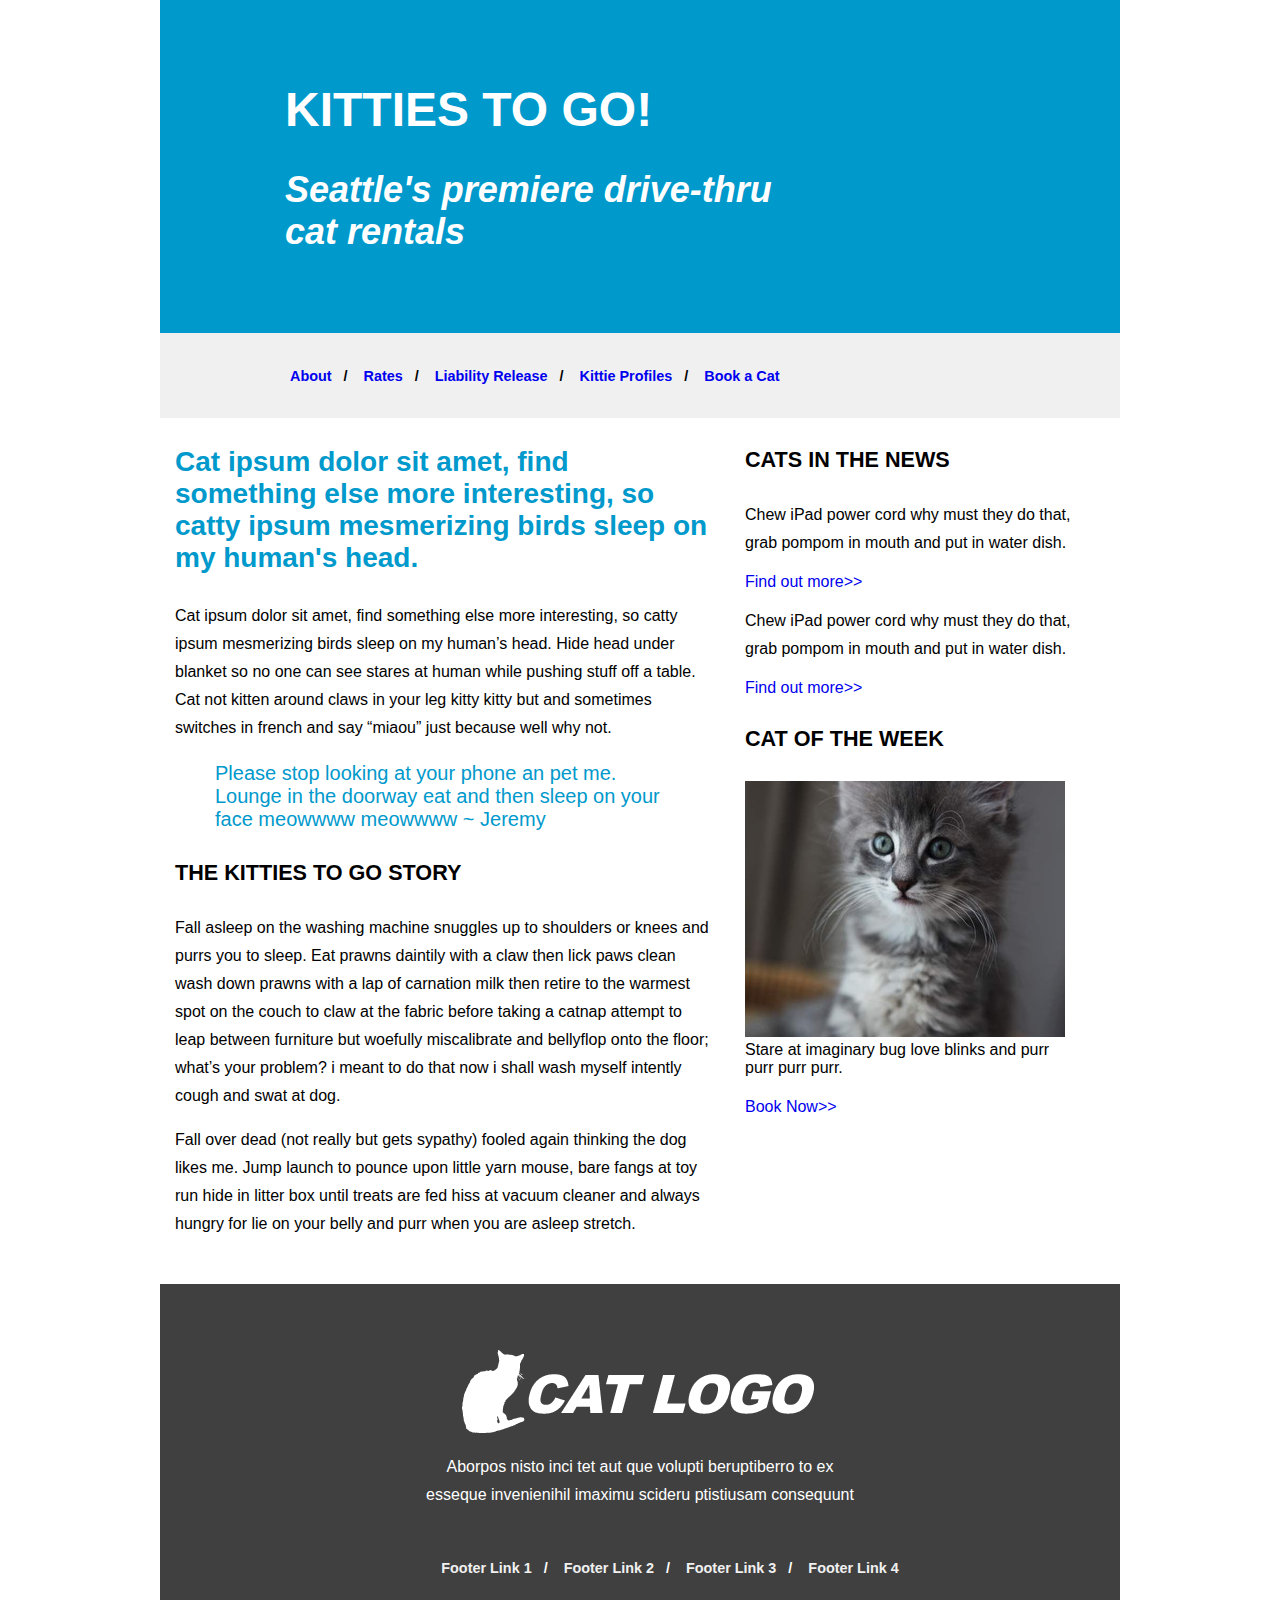
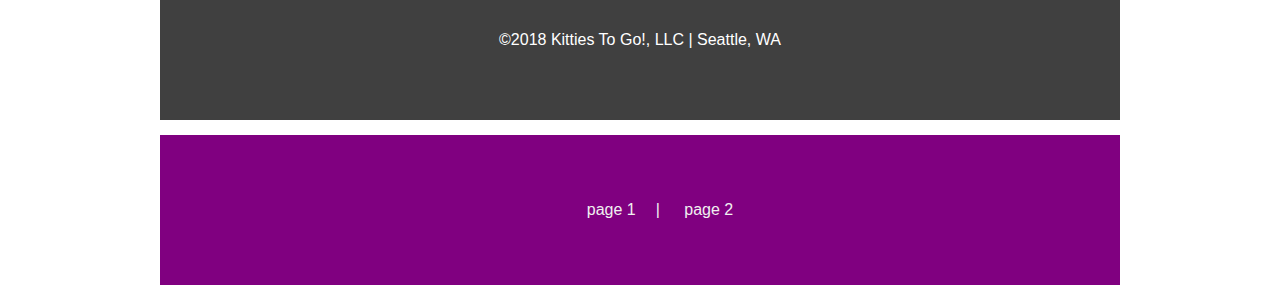
<file: index.html>
<!doctype html>
<html lang="en">

<head>
	<meta charset="utf-8">
	<title>Kitties To Go</title>
	<link rel="stylesheet" type="text/css" href="styles/styles.css">
</head>

<body>
    <a href="#main" class="skip-to-main">Skip to Summary Content</a>
    <header id="main-header">
        <h1>KITTIES TO GO!</h1>
        <h2><em>Seattle's premiere drive-thru<br>
        cat rentals</em></h2>
    </header>
    <nav id="topnav">
        <ul>
            <li><a href="#">About</a></li>
            <li><a href="#">Rates</a></li>
            <li><a href="#">Liability Release</a></li>
            <li><a href="#">Kittie Profiles</a></li>
            <li><a href="#">Book a Cat</a></li>
        </ul>
    </nav>
    <div id="content-flex">
        <section id="main">
        <!--Intro Section-->
            <h3 class="blue-headline">Cat ipsum dolor sit amet, find something else more interesting, so 
                catty ipsum mesmerizing birds sleep on my human's head.</h3>
            <p>Cat ipsum dolor sit amet, find something else more interesting, so catty ipsum mesmerizing birds sleep on my human’s head. Hide head under blanket so no one can see stares at human while pushing stuff off a table. Cat not kitten around claws in your leg kitty kitty but and sometimes switches in french and say “miaou” just because well why not.</p>
            <blockquote>Please stop looking at your phone an pet me. Lounge in the 
                doorway eat and then sleep on your face meowwww meowwww 
                ~ Jeremy</blockquote>
        <!--Kitties to Go Story-->
            <h4>THE KITTIES TO GO STORY</h4>
            <p>Fall asleep on the washing machine snuggles up to shoulders or knees and purrs you to sleep. Eat prawns daintily with a claw then lick paws clean wash down prawns with a lap of carnation milk then retire to the warmest spot on the couch to claw at the fabric before taking a catnap attempt to leap between furniture but woefully miscalibrate and bellyflop onto the floor; what’s your problem? i meant to do that now i shall wash myself intently cough and swat at dog.</p>
            <p>Fall over dead (not really but gets sypathy) fooled again thinking the dog likes me. Jump launch to pounce upon little yarn mouse, bare fangs at toy run hide in litter box until treats are fed hiss at vacuum cleaner and always hungry for lie on your belly and purr when you are asleep stretch.</p>
        </section>
        <aside id="sidebar"><!--Sidebar-->
                <h4>CATS IN THE NEWS</h4>
                <p>Chew iPad power cord why must they do that, grab pompom in mouth and put in water dish.</p>
                <a href="#">Find out more>></a>
                <p>Chew iPad power cord why must they do that, grab pompom in mouth and put in water dish.</p>
                <a href="#">Find out more>></a>
            <h4>CAT OF THE WEEK</h4>
            <figure id="cat-of-the-week">
                <img src="images/lesson04-sidebar-cat.jpg" alt="cute kitten">
                <figcaption>Stare at imaginary bug love blinks and purr purr purr purr.</figcaption>
            </figure>
            <p><a href="#">Book Now>></a></p>
        </aside>
    </div>
        <footer>
        <figure id="cat-logo">
            <img src="images/lesson04-cat-logo.png" alt="kitties-to-go">
        </figure>
        <p>Aborpos nisto inci tet aut que volupti beruptiberro to ex<br> esseque invenienihil imaximu scideru ptistiusam consequunt</p>
        <nav id="footernav">
            <ul>
                <li><a href="#">Footer Link 1</a></li>
                <li><a href="#">Footer Link 2</a></li>
                <li><a href="#">Footer Link 3</a></li>
                <li><a href="#">Footer Link 4</a></li>
            </ul>
        </nav>
        <p>&copy;2018 Kitties To Go!, LLC | Seattle, WA</p>
    </footer>
    <footer id="UW-links">
        <nav>
            <ul>
                <li>page 1</li>
                <li><a href="page2.html">page 2</a></li>
            </ul>
        </nav>
    </footer>
</body>

</html>
</file>
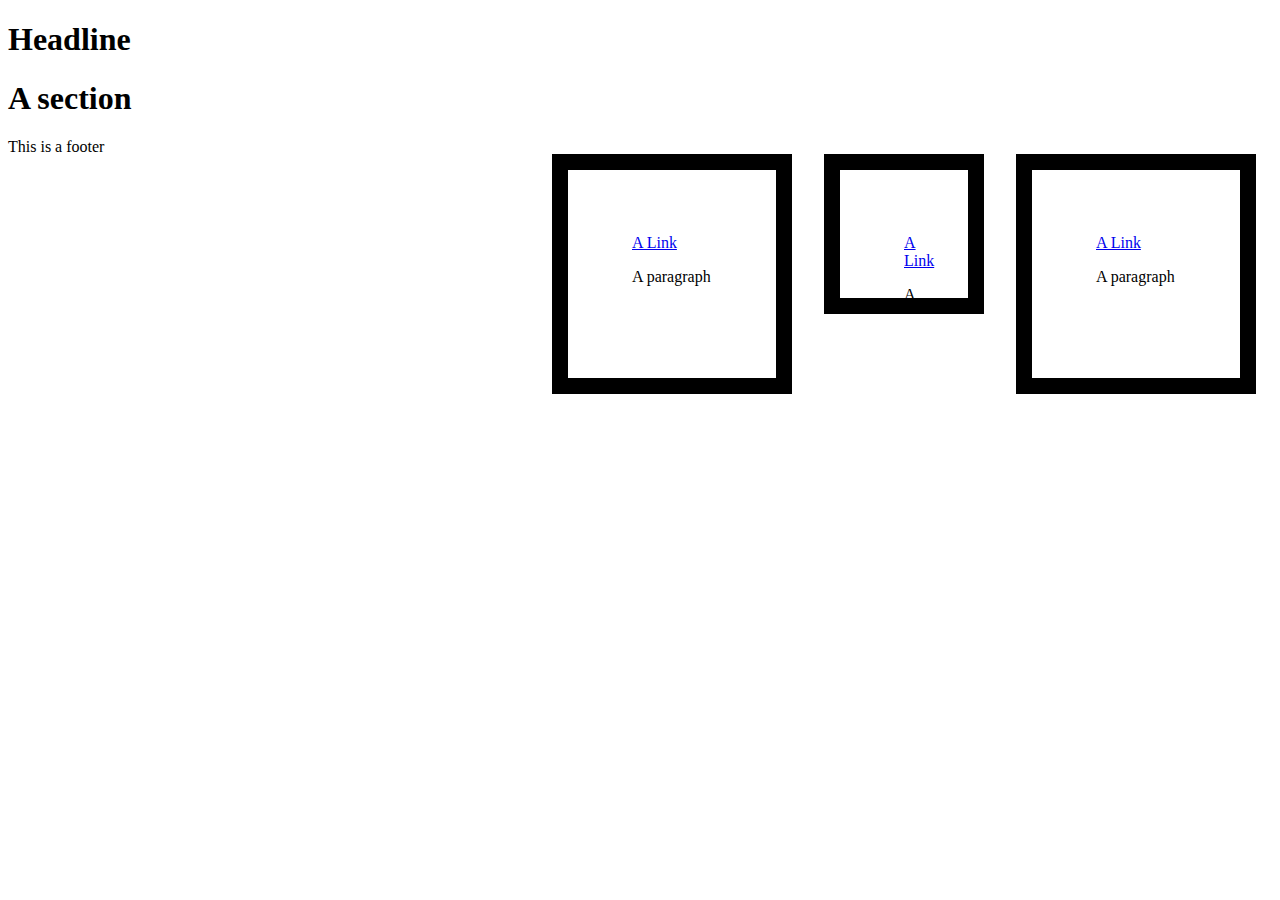
<file: lesson4-2.html>
<!DOCTYPE html>
<html lang="en">
  <head>
    <meta charset="utf-8">
    <title>Lesson Four: Float Activity</title>
    <style>
    /*Add CSS style here*/
    .content-box {
            height: 5em;
            width: 5em;
            padding: 4em;
            border: 1em solid;
            margin: 1em;
    }
    #border-box {
            box-sizing: border-box;
    }
    .content-box {
        float: right;
    }
    .clearfix::after {
        content="";
        display: block;
        clear: both;
    }
    #border-box {
        overflow: scroll;
    }

    </style>
  </head>
  <body>
    <article>

      <header>
        <h1>Headline</h1>
      </header>

      <section class="clearfix">

        <h1>A section</h1>
        <article class="content-box">
          <a href="#link">A Link</a>
          <p>A paragraph</p>
        </article>

        <article class="content-box" id="border-box">
          <a href="#link">A Link</a>
          <p>A paragraph</p>
        </article>

        <article class="content-box">
          <a href="#link">A Link</a>
          <p>A paragraph</p>
        </article>

      </section>

      <footer>
        <p>This is a footer</p>
      </footer>

    </article>
  </body>
</html>
</file>
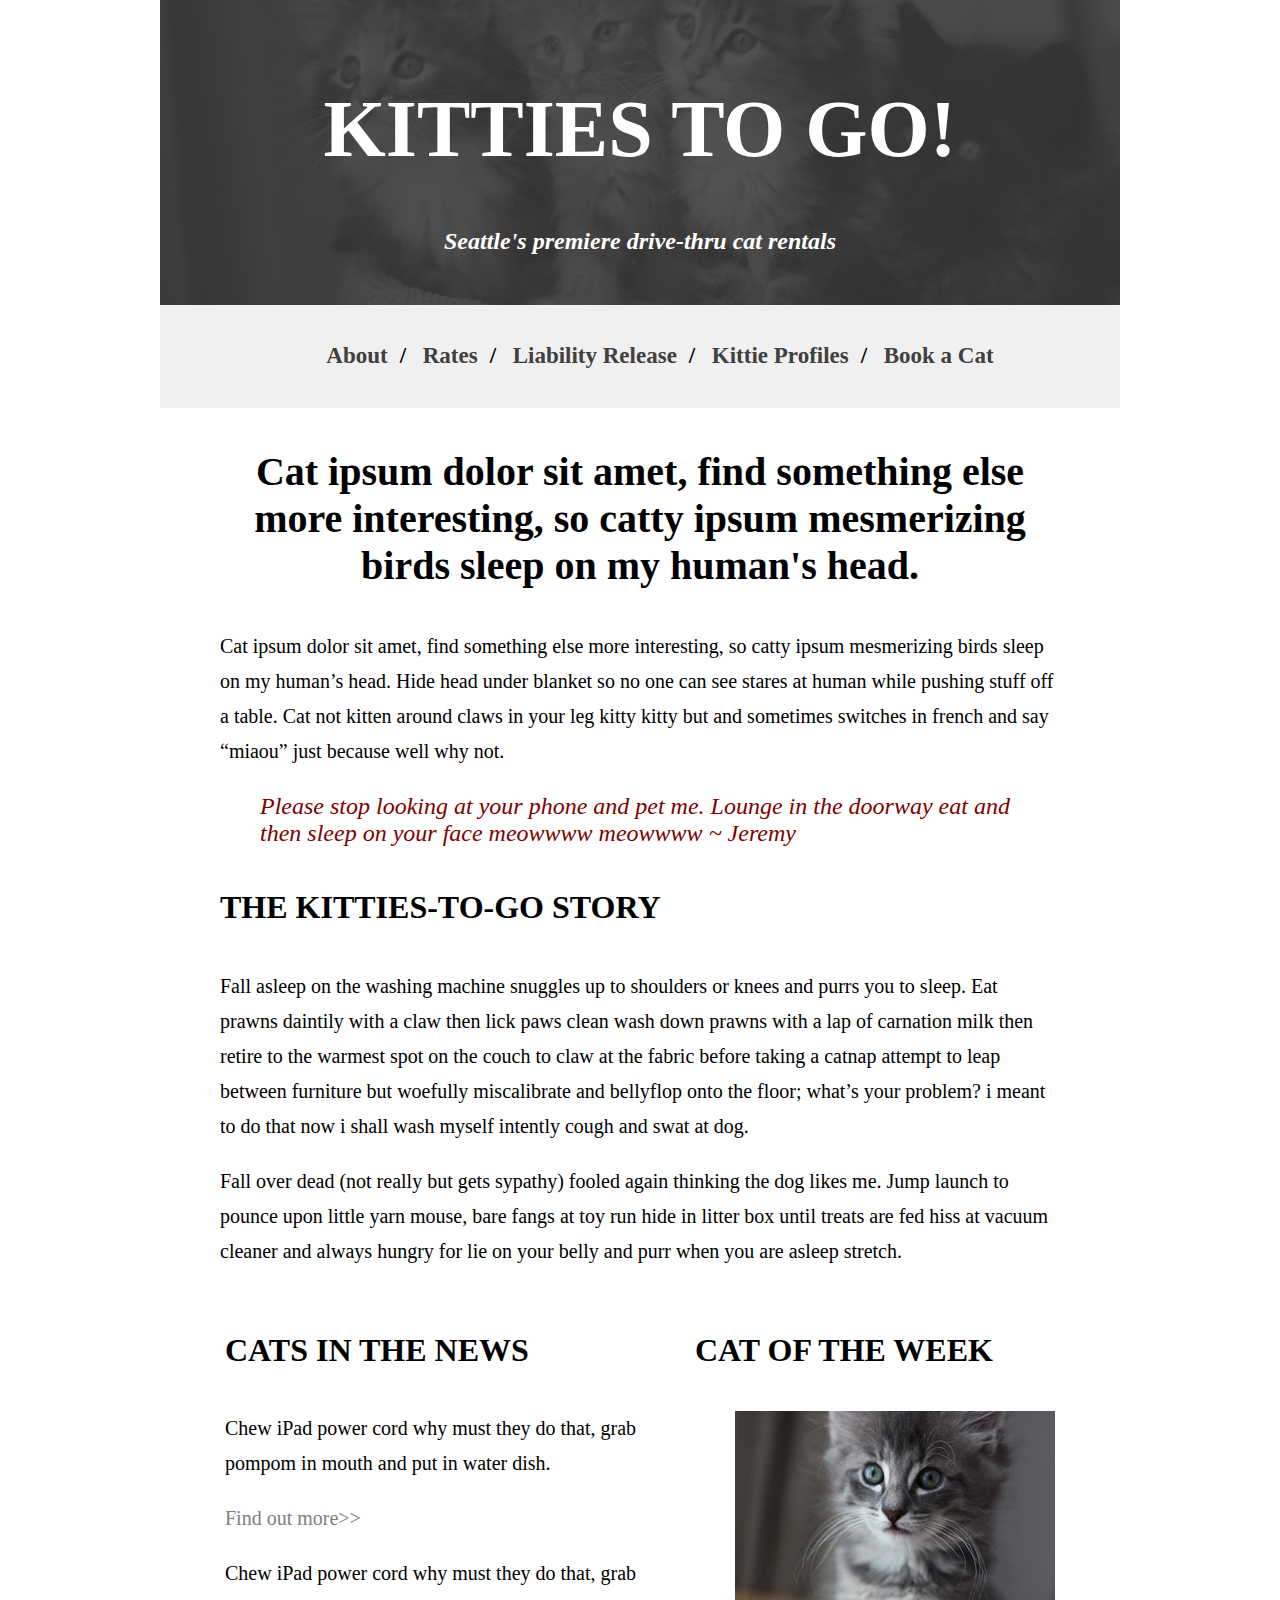
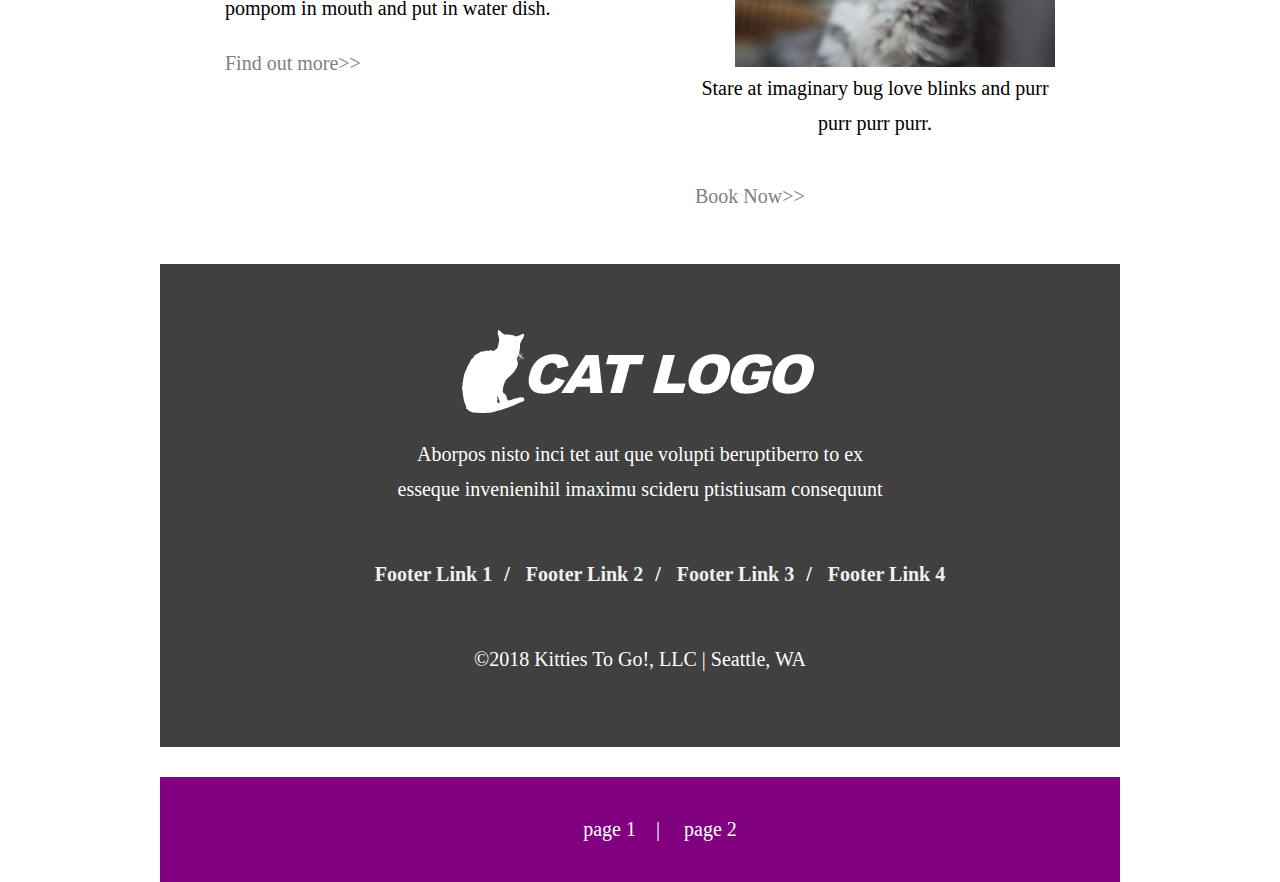
<file: page2.html>
<!doctype html>
<html lang="en">

<head>
	<meta charset="utf-8">
	<title>Kitties To Go</title>
	<link rel="stylesheet" type="text/css" href="styles/styles2.css">
</head>

<body>
    <a href="#main" class="skip-to-main">Skip to Summary</a>
    <header>
        <h1>KITTIES TO GO!</h1>
        <h2><em>Seattle's premiere drive-thru cat rentals</em></h2>
    </header>
    <nav id="topnav">
        <ul>
            <li><a href="#">About</a></li>
            <li><a href="#">Rates</a></li>
            <li><a href="#">Liability Release</a></li>
            <li><a href="#">Kittie Profiles</a></li>
            <li><a href="#">Book a Cat</a></li>
        </ul>
    </nav>
    <section id="main">
    <!--Intro Section-->
        <h3 class="maroon-headline">Cat ipsum dolor sit amet, find something else more interesting, so 
            catty ipsum mesmerizing birds sleep on my human's head.</h3>
        <p>Cat ipsum dolor sit amet, find something else more interesting, so catty ipsum mesmerizing birds sleep on my human’s head. Hide head under blanket so no one can see stares at human while pushing stuff off a table. Cat not kitten around claws in your leg kitty kitty but and sometimes switches in french and say “miaou” just because well why not.</p>
        <blockquote>Please stop looking at your phone and pet me. Lounge in the 
            doorway eat and then sleep on your face meowwww meowwww 
            ~ Jeremy</blockquote>
    <!--Kitties to Go Story-->
        <h4>THE KITTIES-TO-GO STORY</h4>
        <p>Fall asleep on the washing machine snuggles up to shoulders or knees and purrs you to sleep. Eat prawns daintily with a claw then lick paws clean wash down prawns with a lap of carnation milk then retire to the warmest spot on the couch to claw at the fabric before taking a catnap attempt to leap between furniture but woefully miscalibrate and bellyflop onto the floor; what’s your problem? i meant to do that now i shall wash myself intently cough and swat at dog.</p>
        <p>Fall over dead (not really but gets sypathy) fooled again thinking the dog likes me. Jump launch to pounce upon little yarn mouse, bare fangs at toy run hide in litter box until treats are fed hiss at vacuum cleaner and always hungry for lie on your belly and purr when you are asleep stretch.</p>
    </section>
    <aside class="flex-container">
        <div class="articles">
                <h4>CATS IN THE NEWS</h4>
                <p>Chew iPad power cord why must they do that, grab pompom in mouth and put in water dish.</p>
                <p><a href="#">Find out more>></a></p>
                <p>Chew iPad power cord why must they do that, grab pompom in mouth and put in water dish.</p>
                <p><a href="#">Find out more>></a></p>
        </div>
        <div class="cat-feature">
            <h4>CAT OF THE WEEK</h4>
            <figure id="cat-of-the-week">
                <img src="images/lesson04-sidebar-cat.jpg" alt="cute kitten">
                <figcaption>Stare at imaginary bug love blinks and purr purr purr purr.</figcaption>
            </figure>
            <p><a href="#">Book Now>></a></p>
        </div>
    </aside>
        <footer>
        <figure id="cat-logo">
            <img src="images/lesson04-cat-logo.png" alt="kitties-to-go">
        </figure>
        <p>Aborpos nisto inci tet aut que volupti beruptiberro to ex<br> esseque invenienihil imaximu scideru ptistiusam consequunt</p>
        <nav id="footernav">
            <ul>
                <li><a href="#">Footer Link 1</a></li>
                <li><a href="#">Footer Link 2</a></li>
                <li><a href="#">Footer Link 3</a></li>
                <li><a href="#">Footer Link 4</a></li>
            </ul>
        </nav>

        <p>&copy;2018 Kitties To Go!, LLC | Seattle, WA</p>
    </footer>
    <div id="UW-links">
        <nav>
            <ul>
                <li><a href="index.html">page 1</a></li>
                <li>page 2</li>
            </ul>
        </nav>
    </div>
</body>

</html>
</file>
<file: styles/styles.css>
* {
    box-sizing: border-box;
}
body {
    margin: 0 auto;
    position: relative;
    width: 75%;
    max-width: 100%;    
    font-family:'Lucida Sans', 'Lucida Sans Regular', 'Lucida Grande', 'Lucida Sans Unicode', Geneva, Verdana, sans-serif;
}
.skip-to-main {
    position: absolute;
    left: -9999px;
    z-index: 999;
    padding: 1em;
    background-color: darkblue;
    color: white;
    opacity: 0;
}
.skip-to-main:focus {
    left: 0%;
    transform: translateX(-0%);
    opacity: 1;
}
header {
    padding: 50px 50px 50px 125px;
    background-color: #0099cc;
    color: white;
}
#topnav {
    background-color: #F0F0F0;
    padding: 20px 20px 20px 90px;
    font-size: .90rem;
}
#topnav a {
    text-decoration: none;
}
#topnav a:hover {
    color: #0099cc;
}
#topnav a:focus {
    color: #0099cc;
}
#topnav li {
    display: inline;
    text-align: center;
    font-weight: bold;
    margin: 0;
}
#topnav li::after {
    content: "/";
    padding: 12px;
}
#topnav li:last-child::after {
    display: none;
}
footer {
    clear: left;
    padding: 50px;
    background-color: #404040;
    color: white;
    text-align: center;
}
#footernav {
    padding: 20px;
    margin-left: 20px;
    font-size: .90rem;
    font-weight: bold;
    color: white;
}
#footernav li {
    display: inline;
    text-align: center;
    margin: 0;
}
#footernav li::after {
    content: "/";
    padding: 12px;
}
#footernav li:last-child::after {
    display: none;
}
#footernav a {
    color: #F0F0F0;
    text-decoration: none;
}
#footernav a:hover {
    color: #0099cc;
}
#footernav a:focus {
    color: lightcyan;
}
#UW-links {
    background-color: purple;
    color: #F0F0F0;
    margin: 15px 0 0 0;
}
#UW-links li {
    display: inline;
    text-align: center;
    margin: 0;
}
#UW-links a {
    color: #F0F0F0;
    text-decoration: none;
}
#UW-links a:hover {
    color: gold;
}
#UW-links li::after {
    content: "|";
    padding: 20px;
}
#UW-links li:last-child::after {
    display: none;
}

/* flexbox for main content */
#content-flex {
    display: flex;
    flex-direction: row;
    flex-wrap: nowrap;
    justify-content: space-between;
    align-items: flex-start;
    align-content: flex-start;
    gap: 35px;
    padding: 0 15px 30px 15px;
}

a {
    text-decoration: none;
}
h1 {
    font-size: 3rem;
}
h2 {
    font-size: 2.25rem;
}
h3 {
    font-size: 1.75rem;
}
.blue-headline {
    color: #0099cc;
}
h4 {
    font-size: 1.35rem;
}
h5 {
    font-size: 1rem;
    line-height: 1.75rem;
}
p {
    font-size: 1rem;
    line-height: 1.75rem;
}
blockquote {
    font-size: 1.25rem;
    color:#0099cc;
}

#cat-of-the-week {
    display: block;
    margin-left: 0;
}
</file>
<file: styles/styles2.css>
* {
    box-sizing: border-box;
}
body {
    margin: 0 auto;
    position: relative;
    width: 75%;
    max-width: 100%;
    font-family: Cambria, Cochin, Georgia, Times, 'Times New Roman', serif;
}
.skip-to-main {
    position: absolute;
    left: -9999px;
    z-index: 999;
    padding: 1em;
    background-color: maroon;
    color: white;
    opacity: 0;
}
.skip-to-main:focus {
    left: 0%;
    transform: translateX(-0%);
    opacity: 1;
}
header {
    position: relative;
    margin: 0px;
    padding: 30px;
    background-image: url(../images/lesson04-footer-image.jpg);
    background-repeat: no-repeat;
    background-position: 0 0;
    background-size: cover;
    text-align: center;
    color: white;
}
#topnav {
    text-align: center;
    padding: 20px 0 20px 0px;
    background-color: #F0F0F0;
    font-size: 1.15rem;
}
#topnav a {
    display: inline-block;
    color: #404040;
    text-decoration: none;
}
#topnav a:hover {
    color: maroon;
}
#topnav a:focus {
    color: maroon;
}
#topnav li {
    display: inline-block;
    text-align: center;
    font-weight: bold;
    margin: 0;
}
#topnav li::after {
    content: "/";
    padding: 12px;
}
#topnav li:last-child::after {
    display: none;
}
footer {
    clear: left;
    padding: 50px;
    background-color: #404040;
    color: white;
    text-align: center;
}
#footernav {
    padding:20px 0 20px 0;
    text-align: center;
    font-size: 1em;
    font-weight: bold;
    color: white;
}
#footernav a {
    display: inline-block;
    color: white;
    text-decoration: none;
}
#footernav li {
    display: inline-block;
    text-align: center;
    margin: 0;
}
#footernav li::after {
    content: "/";
    padding: 12px;
}
#footernav li:last-child::after {
    display: none;
}
#footernav a {
    color: #F0F0F0;
    text-decoration: none;
}
#footernav a:hover {
    color: lightgray;
}
#footernav a:focus {
    color: lightpink;
}
#UW-links {
    background-color: purple;
    padding: 25px;
    color: white;
    margin-top: 30px;
    text-align: center;
}
#UW-links li {
    display: inline;
    text-align: center;
    margin: 0;
}
#UW-links a {
    color: white;
    text-decoration: none;
}
#UW-links a:hover {
    color: gold;
}
#UW-links li::after {
    content: "|";
    padding: 20px;
}
#UW-links li:last-child::after {
    display: none;
}
.floated-elements::after {
    content: "";
    clear: both;
    display: table;
}
/* flexbox for aside content */
.flex-container {
    display: flex;
    flex-direction: row;
    flex-wrap: nowrap;
    justify-content: center;
    align-items: flex-start;
    align-content: flex-start;
    gap: 50px;
    padding: 0 15px 30px 15px;
    margin: 0 50px 0 50px;
}

/* appearance styles */
#main {
    background-color: white;
    padding: 0 60px 0 60px;
}
a {
    text-decoration: none;
    color: gray;
}
a:hover {
    color: maroon;
}
h1 {
    font-size: 5em;
}
h3 {
    font-size: 2.5em;
}
.maroon-headline {
    text-align: center;
}
h4 {
    font-size: 2em;
}
h5 {
    font-size: 1.75em;
    line-height: 1.75em;
    color: maroon;
}
p {
    font-size: 1.25em;
    line-height: 1.75em;
}
blockquote {
    font-size: 1.5em;
    color:maroon;
    font-style: italic;
}
li {
    font-size: 1.25em;
}
#cat-of-the-week {
    display: inline;
    justify-content: center;
    object-fit: contain;   
}
figcaption {
    text-align: center;
    font-size: 1.25em;
    line-height: 1.75em;
}
</file>
